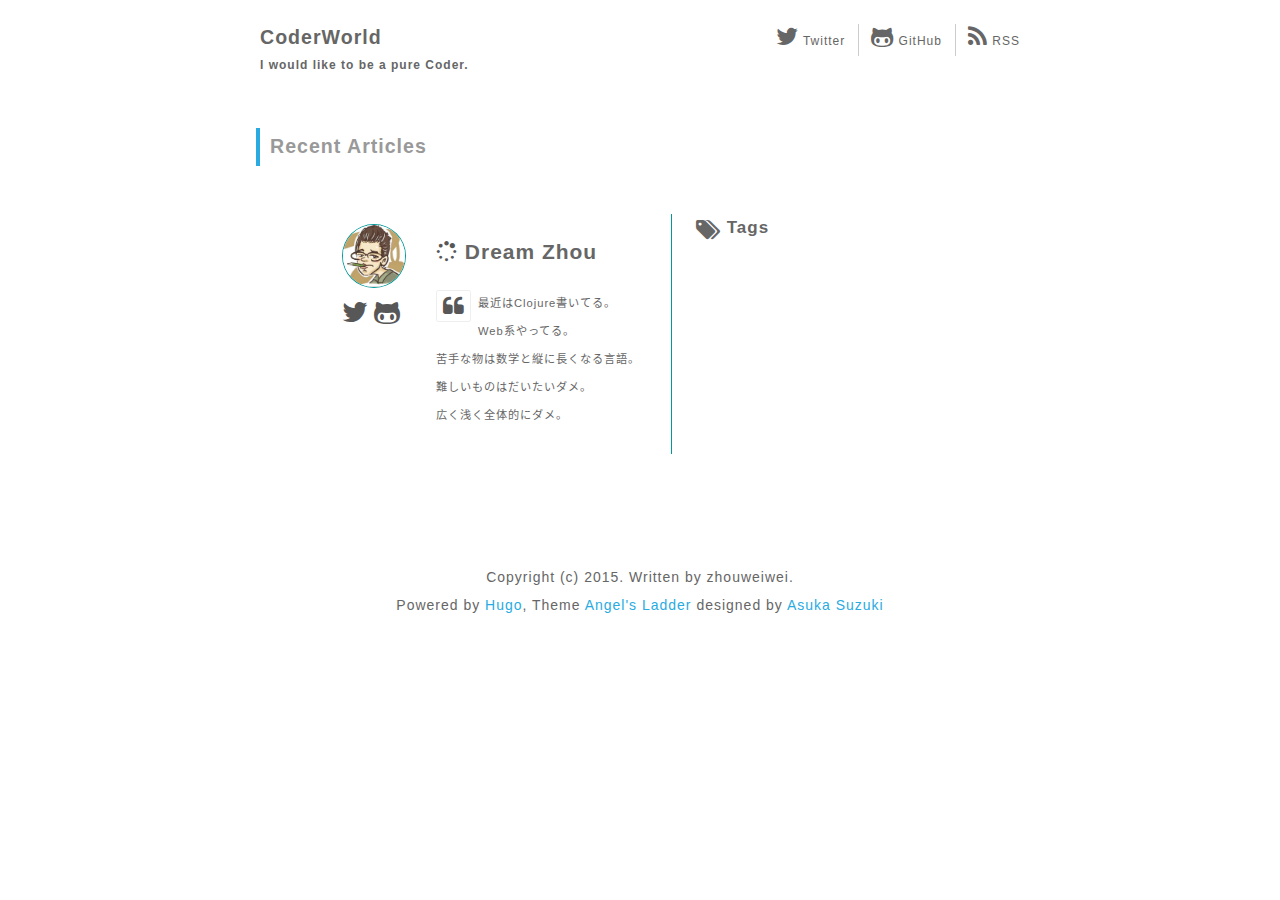
<file: index.html>
<!DOCTYPE html>
<html lang="zh-CN">
<head>

  
  <meta charset="UTF-8">
  <title>
    CoderWorld
  </title>


  
  <meta name="viewport" content="width=device-width,user-scalable=no,maximum-scale=1,initial-scale=1">

  
  <link rel="canonical" href="http://zhouweiwei.github.io/"/>

  
  <link rel="stylesheet" href="http://zhouweiwei.github.io/css/sanitize.css">
  <link rel="stylesheet" href="http://zhouweiwei.github.io/css/responsive.css">
  <link rel="stylesheet" href="http://zhouweiwei.github.io/css/highlight_monokai.css">
  <link rel="stylesheet" href="http://zhouweiwei.github.io/css/theme.css">
  <link rel="stylesheet" href="http://zhouweiwei.github.io/css/custom.css">
  <link rel="stylesheet" href="https://maxcdn.bootstrapcdn.com/font-awesome/4.4.0/css/font-awesome.min.css">
  
  
  <link rel="shortcut icon" href="http://zhouweiwei.github.io//images/favicon.ico">

  
  <link href="http://zhouweiwei.github.io/feed.xml" rel="alternate" type="application/rss+xml" title="CoderWorld" />
  <link href="http://zhouweiwei.github.io/feed.xml" rel="feed" type="application/rss+xml" title="CoderWorld" />

  

</head>

<body>
<div class="container">

  
  <header role="banner">
    <div class="row gutters">
      <div id="site-title" class="col span_6">
        <h1><a href="http://zhouweiwei.github.io/">CoderWorld</a></h1>
        <h2>I would like to be a pure Coder.</h2>
      </div>
      <div id="social" class="col span_6">
        <ul>
          <li><a href="https://twitter.com/zhouweiwei_me" target="_blank"><i class="fa fa-twitter fa-2x"></i>&nbsp;Twitter</a></li>
          
          <li><a href="https://github.com/zhouweiwei" target="_blank"><i class="fa fa-github-alt fa-2x"></i>&nbsp;GitHub</a></li>
          <li><a href="http://zhouweiwei.github.io/feed.xml" type="application/rss+xml" target="_blank"><i class="fa fa-rss fa-2x"></i>&nbsp;RSS</a></li>
        </ul>
      </div>
    </div>
  </header>




<main id="index" role="main">
  <div class="article-header light-gray"><h1>Recent Articles</h1></div>
  
  
</main>



<nav class="pager" role="navigation">



</nav>


  
  <footer role="contentinfo">
  <div id="profile">
    <div class="eyecatch">
      <img src="http://zhouweiwei.github.io/images/profile.png" width="64" height="64"><br>
      <a href="https://twitter.com/zhouweiwei_me" target="_blank"><i class="fa fa-twitter fa-2x"></i></a>
      
      <a href="https://github.com/zhouweiwei" target="_blank"><i class="fa fa-github-alt fa-2x"></i></a>
    </div>

    <div class="data">
        <h3 id="username" class="post-title"><i class="fa fa-spinner fa-pulse"></i>&nbsp;Dream Zhou</h1>
        <pre id="description"><i class="fa fa-quote-left fa-2x fa-pull-left fa-border"></i>最近はClojure書いてる。
Web系やってる。
苦手な物は数学と縦に長くなる言語。
難しいものはだいたいダメ。
広く浅く全体的にダメ。</pre>
    </div>
  </div>

  
        <div class="tags tag-cloud">
            <h2><i class="fa fa-tags fa-lg"></i>&nbsp;Tags</h2>
            <ul class="post-tags">
                
                
            </ul>
        </div>
        
  </footer>

  <footer style="text-align:center;">
    <p>Copyright (c) 2015. Written by zhouweiwei.</p>
    <p>Powered by <a href="http://gohugo.io" target="_blank">Hugo</a>, Theme <a href="https://github.com/tanksuzuki/angels-ladder" target="_blank">Angel's Ladder</a> designed by <a href="http://tanksuzuki.com/about" target="_blank">Asuka Suzuki</a></p>
  </footer>
</div>

<script src="http://zhouweiwei.github.io/js/highlight.pack.js"></script>
<script>hljs.initHighlightingOnLoad();</script>

<script>
	(function(i,s,o,g,r,a,m){i['GoogleAnalyticsObject']=r;i[r]=i[r]||function(){
	(i[r].q=i[r].q||[]).push(arguments)},i[r].l=1*new Date();a=s.createElement(o),
	m=s.getElementsByTagName(o)[0];a.async=1;a.src=g;m.parentNode.insertBefore(a,m)
	})(window,document,'script','//www.google-analytics.com/analytics.js','ga');
	ga('create', 'UA-XXXXXXXX-X', 'auto');
	ga('send', 'pageview');
</script>

</body>
</html>
</file>
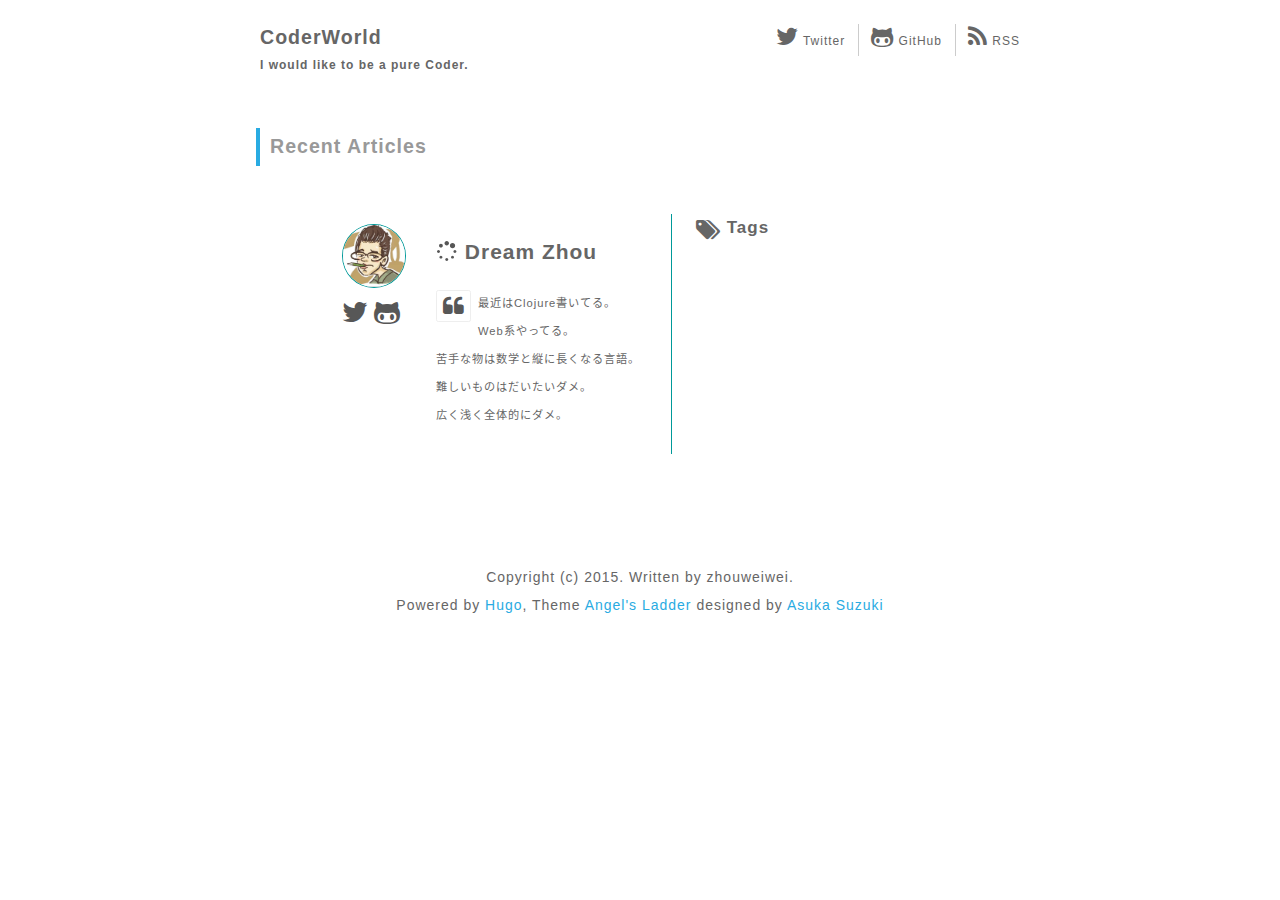
<file: paginator/1/index.html>
<!DOCTYPE html><html><head><link rel="canonical" href="http://zhouweiwei.github.io/"/><meta http-equiv="content-type" content="text/html; charset=utf-8" /><meta http-equiv="refresh" content="0;url=http://zhouweiwei.github.io/" /></head></html>
</file>
